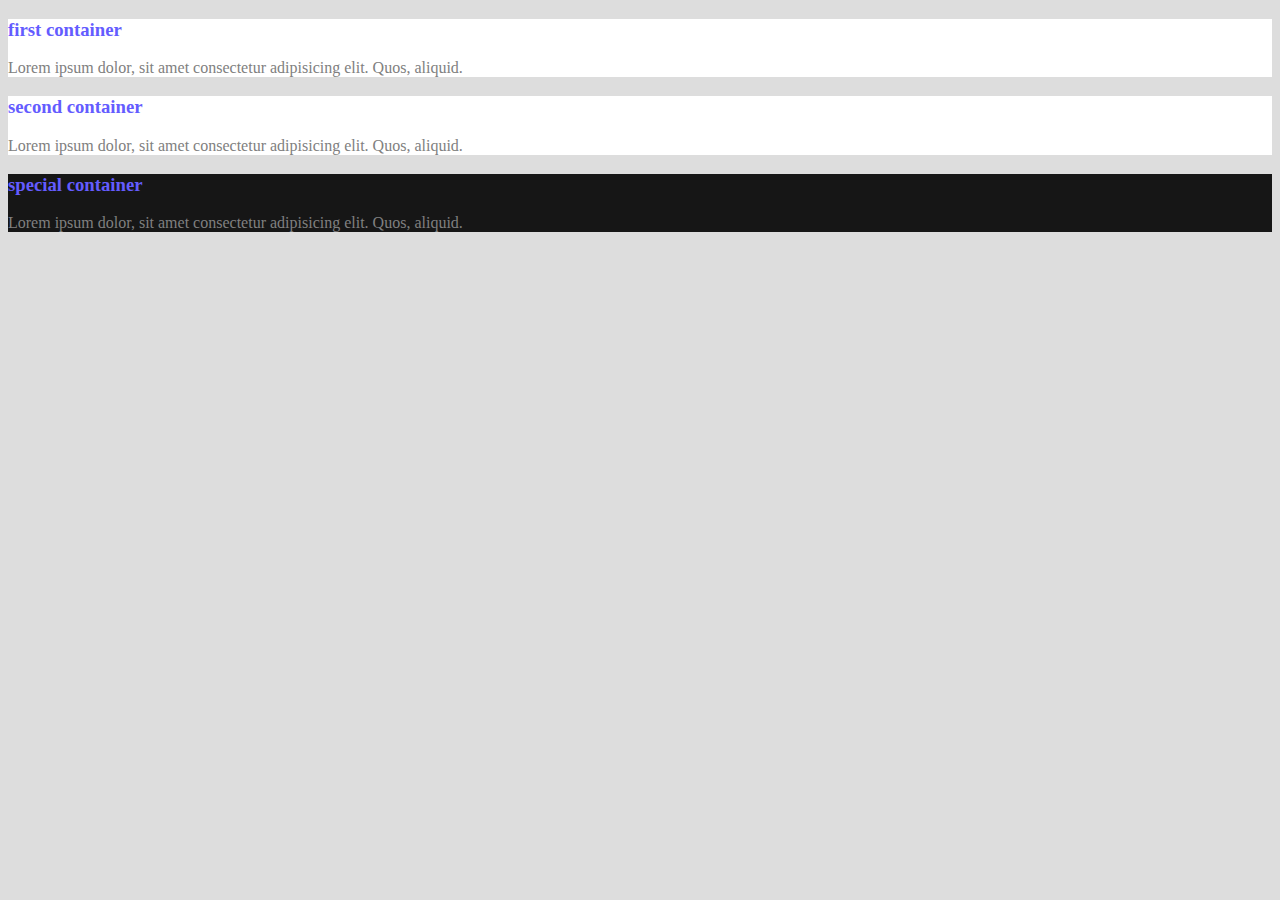
<file: css-colors/index.html>
<!DOCTYPE html>
<html lang="en">
  <head>
    <meta charset="UTF-8" />
    <meta name="viewport" content="width=device-width, initial-scale=1.0" />
    <link rel="stylesheet" href="./colors.css" />
    <title>CSS Colors Project</title>
  </head>
  <body>
    <!-- first container -->
    <div class="container">
      <h3>first container</h3>
      <p>
        Lorem ipsum dolor, sit amet consectetur adipisicing elit. Quos, aliquid.
      </p>
    </div>
    <!-- end of first container -->

    <!-- second container -->
    <div class="container">
      <h3>second container</h3>
      <p>
        Lorem ipsum dolor, sit amet consectetur adipisicing elit. Quos, aliquid.
      </p>
    </div>
    <!-- end of second container -->

    <!-- third container -->
    <div class="container special">
      <h3>special container</h3>
      <p>
        Lorem ipsum dolor, sit amet consectetur adipisicing elit. Quos, aliquid.
      </p>
    </div>
    <!-- end of third container -->
  </body>
</html>
</file>
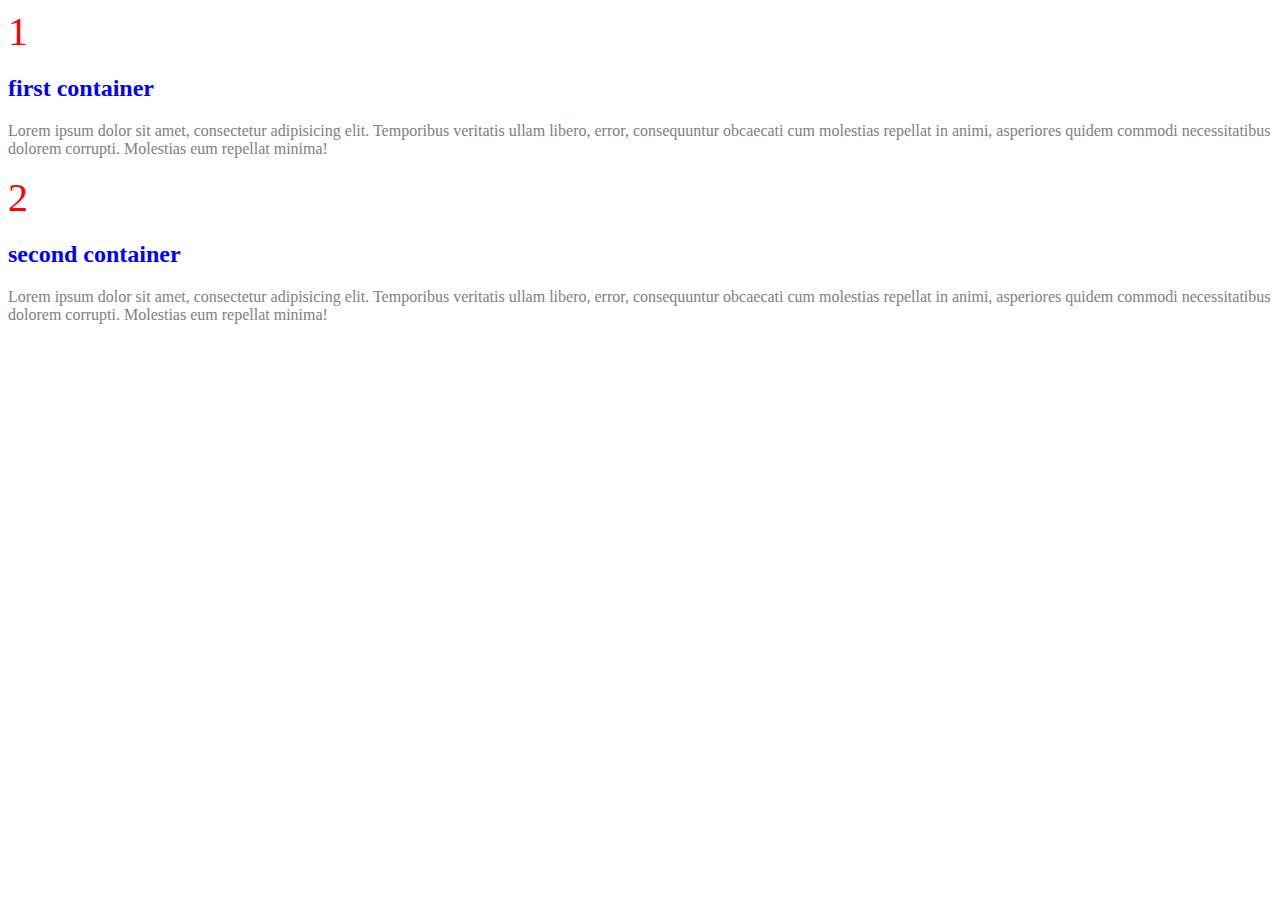
<file: css-fundamentals/index.html>
<!DOCTYPE html>
<html lang="en">
  <head>
    <meta charset="UTF-8" />
    <meta name="viewport" content="width=device-width, initial-scale=1.0" />
    <title>CSS Fundamentals</title>
    <link rel="stylesheet" href="./main.css" />
  </head>
  <body>
    <!-- first container -->
    <div class="container">
      <span class="icon">1</span>
      <h2 id="title">first container</h2>
      <p>
        Lorem ipsum dolor sit amet, consectetur adipisicing elit. Temporibus
        veritatis ullam libero, error, consequuntur obcaecati cum molestias
        repellat in animi, asperiores quidem commodi necessitatibus dolorem
        corrupti. Molestias eum repellat minima!
      </p>
    </div>
    <!-- end of first container -->

    <!-- second container -->
    <div class="container">
      <span class="icon">2</span>
      <h2 id="title">second container</h2>
      <p>
        Lorem ipsum dolor sit amet, consectetur adipisicing elit. Temporibus
        veritatis ullam libero, error, consequuntur obcaecati cum molestias
        repellat in animi, asperiores quidem commodi necessitatibus dolorem
        corrupti. Molestias eum repellat minima!
      </p>
    </div>
    <!-- end of second container -->
  </body>
</html>
</file>
<file: css-colors/colors.css>
body {
  background-color: #ddd;
}

.container {
  background-color: white;
}

h3 {
  color: #645cff;
}

p {
  color: gray;
}

.special {
  background-color: rgba(0, 0, 0, 0.9);
}
</file>
<file: css-fundamentals/main.css>
.icon {
  color: red;
  font-size: 40px;
}

#title {
  color: blue;
}

.container p {
  color: gray;
}
</file>
